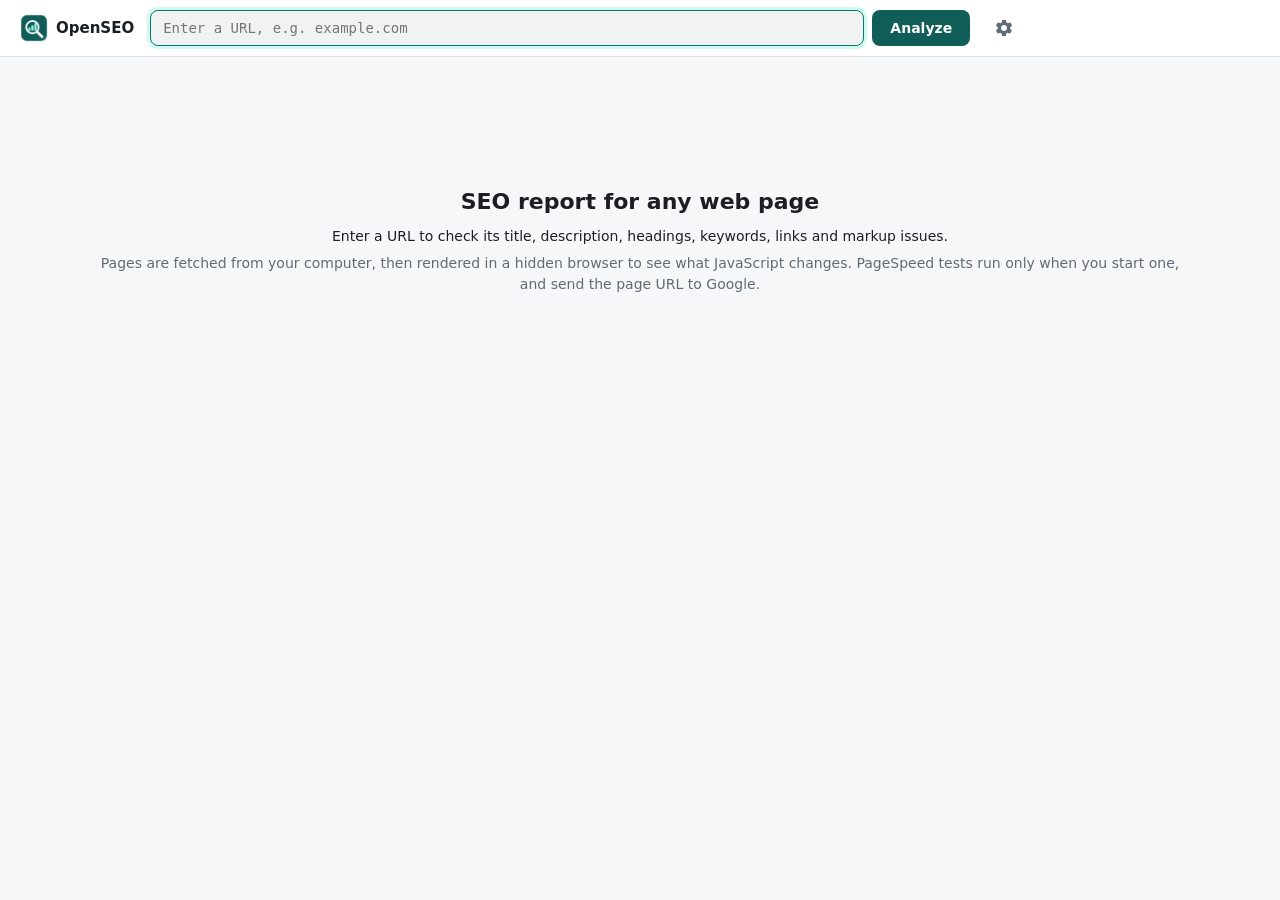
<file: app/ui/index.html>
<!doctype html>
<html lang="en">
<head>
  <meta charset="utf-8">
  <meta name="viewport" content="width=device-width, initial-scale=1">
  <title>OpenSEO</title>
  <link rel="stylesheet" href="styles.css">
  <script src="app.js" defer></script>
</head>
<body>
  <header class="topbar">
    <div class="brand">
      <img src="logo.png" alt="" width="28" height="28">
      <span>OpenSEO</span>
    </div>
    <form id="review-form" class="url-form" autocomplete="off">
      <input id="url" name="url" type="text" inputmode="url" spellcheck="false"
             placeholder="Enter a URL, e.g. example.com" aria-label="Page URL" required autofocus>
      <button id="submit" type="submit">Analyze</button>
    </form>
    <button id="open-settings" class="icon-button" type="button" title="Settings" aria-label="Settings">
      <svg viewBox="0 0 24 24" width="20" height="20" aria-hidden="true"><path fill="currentColor" d="M19.4 13a7.5 7.5 0 0 0 0-2l2-1.6a.5.5 0 0 0 .1-.6l-1.9-3.3a.5.5 0 0 0-.6-.2l-2.4 1a7.3 7.3 0 0 0-1.7-1l-.4-2.5a.5.5 0 0 0-.5-.4h-3.8a.5.5 0 0 0-.5.4l-.4 2.5a7.3 7.3 0 0 0-1.7 1l-2.4-1a.5.5 0 0 0-.6.2L2.5 8.8a.5.5 0 0 0 .1.6l2 1.6a7.5 7.5 0 0 0 0 2l-2 1.6a.5.5 0 0 0-.1.6l1.9 3.3c.1.2.4.3.6.2l2.4-1c.5.4 1.1.7 1.7 1l.4 2.5c0 .2.2.4.5.4h3.8c.3 0 .5-.2.5-.4l.4-2.5a7.3 7.3 0 0 0 1.7-1l2.4 1c.2.1.5 0 .6-.2l1.9-3.3a.5.5 0 0 0-.1-.6l-2-1.6ZM12 15.5a3.5 3.5 0 1 1 0-7 3.5 3.5 0 0 1 0 7Z"/></svg>
    </button>
  </header>

  <main id="view">
    <section id="empty" class="state">
      <h1>SEO report for any web page</h1>
      <p>Enter a URL to check its title, description, headings, keywords, links and markup issues.</p>
      <p class="muted">Pages are fetched from your computer, then rendered in a hidden browser to
        see what JavaScript changes. PageSpeed tests run only when you start one, and send the
        page URL to Google.</p>
    </section>

    <section id="loading" class="state" hidden>
      <div class="spinner" aria-hidden="true"></div>
      <p>Analyzing <span id="loading-url" class="mono"></span>…</p>
    </section>

    <section id="failure" class="state" hidden>
      <h2 id="failure-title"></h2>
      <p id="failure-message"></p>
      <div id="failure-http"></div>
    </section>

    <section id="report" hidden>
      <div class="summary">
        <div class="summary-url">
          <a id="final-url" class="ext" href="#"></a>
          <div id="redirects" class="redirects"></div>
        </div>
        <dl id="facts" class="facts"></dl>
      </div>

      <nav class="tabs" role="tablist">
        <button role="tab" data-tab="overview" aria-selected="true">Overview</button>
        <button role="tab" data-tab="issues">Issues <span id="issues-count" class="count"></span></button>
        <button role="tab" data-tab="speed">Speed</button>
        <button role="tab" data-tab="keywords">Keywords</button>
        <button role="tab" data-tab="links">Links <span id="links-count" class="count"></span></button>
        <button role="tab" data-tab="headers">HTTP headers <span id="headers-count" class="count"></span></button>
        <button role="tab" data-tab="js">JavaScript <span id="js-count" class="count"></span></button>
        <div class="tabs-end">
          <div class="segmented" id="source" role="group" aria-label="HTML analyzed">
            <button data-source="raw" aria-pressed="true" title="The HTML the server sent">Source HTML</button>
            <button data-source="rendered" aria-pressed="false" title="The page after its JavaScript ran" disabled>Rendered</button>
          </div>
        </div>
      </nav>

      <div class="panel" id="tab-overview" role="tabpanel"></div>
      <div class="panel" id="tab-issues" role="tabpanel" hidden></div>
      <div class="panel" id="tab-speed" role="tabpanel" hidden>
        <div class="toolbar">
          <div class="segmented" id="speed-strategy" role="group" aria-label="Device">
            <button data-strategy="mobile" aria-pressed="true">Mobile</button>
            <button data-strategy="desktop" aria-pressed="false">Desktop</button>
          </div>
        </div>
        <div id="speed-body"></div>
      </div>
      <div class="panel" id="tab-keywords" role="tabpanel" hidden>
        <div class="toolbar">
          <div class="segmented" id="kw-words" role="group" aria-label="Words per combination">
            <button data-words="1" aria-pressed="true">1 word</button>
            <button data-words="2" aria-pressed="false">2 words</button>
            <button data-words="3" aria-pressed="false">3 words</button>
          </div>
          <input id="kw-filter" type="search" placeholder="Filter keywords" aria-label="Filter keywords">
        </div>
        <table class="data" id="kw-table">
          <thead><tr>
            <th data-sort="combination">Keyword</th>
            <th data-sort="occurrence" class="num">Occurrences</th>
            <th data-sort="density" class="num">Density</th>
          </tr></thead>
          <tbody></tbody>
        </table>
        <p class="muted small">Density = occurrences × words in the combination ÷ words on the page (stop words excluded).</p>
      </div>
      <div class="panel" id="tab-links" role="tabpanel" hidden>
        <div class="toolbar">
          <div class="segmented" id="link-kind" role="group" aria-label="Link type">
            <button data-kind="all" aria-pressed="true">All</button>
            <button data-kind="Internal" aria-pressed="false">Internal</button>
            <button data-kind="External" aria-pressed="false">External</button>
            <button data-kind="NoFollow" aria-pressed="false">Nofollow</button>
          </div>
          <input id="link-filter" type="search" placeholder="Filter by URL or anchor" aria-label="Filter links">
        </div>
        <table class="data" id="link-table">
          <thead><tr><th>Anchor text</th><th>URL</th><th>Type</th><th>Rel</th></tr></thead>
          <tbody></tbody>
        </table>
      </div>
      <div class="panel" id="tab-headers" role="tabpanel" hidden>
        <table class="data" id="header-table">
          <thead><tr><th>Name</th><th>Value</th></tr></thead>
          <tbody></tbody>
        </table>
      </div>
      <div class="panel" id="tab-js" role="tabpanel" hidden></div>
    </section>
  </main>

  <dialog id="settings" aria-labelledby="settings-title">
    <form id="settings-form" method="dialog">
      <h2 id="settings-title">Settings</h2>

      <label class="field" for="ua-preset">User-Agent</label>
      <select id="ua-preset">
        <option value="openSeo">OpenSEO (honest bot name, default)</option>
        <option value="chromeMobile">Chrome on Android (what mobile-first indexing sees)</option>
        <option value="chromeDesktop">Chrome on Windows</option>
        <option value="googlebot">Googlebot Smartphone (often blocked as fake)</option>
        <option value="custom">Custom…</option>
      </select>
      <input id="ua-custom" type="text" spellcheck="false" placeholder="Custom User-Agent string" hidden>
      <p class="hint">Some sites block unfamiliar bots. If a page returns 403, try a Chrome preset.
        Sites that verify Googlebot by IP address block fake Googlebot requests.</p>

      <label class="field check">
        <input id="render-js" type="checkbox">
        Render pages with JavaScript
      </label>
      <p class="hint">Loads each page in a hidden browser too, and compares what its scripts
        produce with the source HTML. The page's scripts, including ads and trackers, run on
        your computer, as when you visit it.</p>

      <label class="field" for="psi-key">PageSpeed Insights API key</label>
      <div class="key-row">
        <input id="psi-key" type="password" spellcheck="false" autocomplete="off" placeholder="Optional, but needed in practice">
        <button id="psi-key-toggle" type="button" class="secondary">Show</button>
      </div>
      <p class="hint">The shared keyless quota is usually used up. A free key from
        <a id="psi-key-link" class="ext" href="https://developers.google.com/speed/docs/insights/v5/get-started">Google</a>
        gives you your own. It is saved in plain text in this app's settings file.</p>

      <p id="settings-error" class="form-error" hidden></p>
      <div class="dialog-actions">
        <button type="button" id="settings-cancel" class="secondary">Cancel</button>
        <button type="submit" id="settings-save" class="primary">Save</button>
      </div>
    </form>
  </dialog>
</body>
</html>
</file>
<file: app/ui/styles.css>
:root {
  --bg: #f6f7f8;
  --surface: #ffffff;
  --surface-2: #f0f2f4;
  --border: #dde1e5;
  --text: #1b1f23;
  --muted: #5f6b76;
  --accent: #0f766e;
  --accent-strong: #115e59;
  --accent-soft: #ccfbf1;
  --ok: #15803d;
  --warn: #b45309;
  --warn-soft: #fef3c7;
  --error: #b91c1c;
  --error-soft: #fee2e2;
  --radius: 8px;
  --mono: ui-monospace, "SF Mono", "Cascadia Code", "JetBrains Mono", Menlo, Consolas, monospace;
  color-scheme: light dark;
}

@media (prefers-color-scheme: dark) {
  :root {
    --bg: #111416;
    --surface: #1a1e21;
    --surface-2: #22272b;
    --border: #2f363c;
    --text: #e6e9ec;
    --muted: #96a1ab;
    --accent: #2dd4bf;
    --accent-strong: #5eead4;
    --accent-soft: #134e4a;
    --ok: #4ade80;
    --warn: #fbbf24;
    --warn-soft: #422c06;
    --error: #f87171;
    --error-soft: #47181a;
  }
}

* { box-sizing: border-box; }

html, body { height: 100%; }

body {
  margin: 0;
  font: 14px/1.5 system-ui, -apple-system, "Segoe UI", Roboto, Ubuntu, sans-serif;
  background: var(--bg);
  color: var(--text);
  display: flex;
  flex-direction: column;
}

[hidden] { display: none !important; }

.mono { font-family: var(--mono); font-size: 0.92em; }
.muted { color: var(--muted); }
.small { font-size: 12px; }

/* Top bar */
.topbar {
  display: flex;
  align-items: center;
  gap: 16px;
  padding: 10px 20px;
  background: var(--surface);
  border-bottom: 1px solid var(--border);
  position: sticky;
  top: 0;
  z-index: 10;
}

.brand { display: flex; align-items: center; gap: 8px; font-weight: 650; font-size: 15px; }

.url-form { flex: 1; display: flex; gap: 8px; max-width: 820px; }

.url-form input {
  flex: 1;
  min-width: 0;
  height: 36px;
  padding: 0 12px;
  font: inherit;
  font-family: var(--mono);
  color: var(--text);
  background: var(--surface-2);
  border: 1px solid var(--border);
  border-radius: var(--radius);
  outline: none;
}

.url-form input:focus { border-color: var(--accent); box-shadow: 0 0 0 3px var(--accent-soft); }

button {
  font: inherit;
  color: inherit;
  cursor: pointer;
}

#submit {
  height: 36px;
  padding: 0 18px;
  font-weight: 600;
  color: #fff;
  background: var(--accent-strong);
  border: 0;
  border-radius: var(--radius);
}

@media (prefers-color-scheme: dark) { #submit { color: #04201d; background: var(--accent); } }

#submit:disabled { opacity: 0.6; cursor: progress; }


/* Main view */
main { flex: 1; width: 100%; max-width: 1180px; margin: 0 auto; padding: 20px; }

.state { text-align: center; padding: 12vh 20px; }
.state h1 { font-size: 22px; margin: 0 0 8px; }
.state h2 { font-size: 18px; margin: 0 0 8px; }
.state p { margin: 6px 0; }
#failure { text-align: left; max-width: 760px; margin: 0 auto; padding-top: 8vh; }
#failure h2 { color: var(--error); }

.spinner {
  width: 32px;
  height: 32px;
  margin: 0 auto 14px;
  border: 3px solid var(--border);
  border-top-color: var(--accent);
  border-radius: 50%;
  animation: spin 0.8s linear infinite;
}

@keyframes spin { to { transform: rotate(360deg); } }

/* Summary */
.summary {
  background: var(--surface);
  border: 1px solid var(--border);
  border-radius: var(--radius);
  padding: 14px 16px;
}

.summary-url { margin-bottom: 10px; }

a.ext { color: var(--accent-strong); text-decoration: none; word-break: break-all; }
a.ext:hover { text-decoration: underline; }
#final-url { font-family: var(--mono); font-size: 15px; font-weight: 600; }

.redirects { margin-top: 4px; font-size: 12px; color: var(--muted); }
.redirects .hop { font-family: var(--mono); word-break: break-all; }

.facts { display: flex; flex-wrap: wrap; gap: 8px; margin: 0; }

.fact {
  display: flex;
  flex-direction: column;
  min-width: 96px;
  padding: 6px 12px;
  background: var(--surface-2);
  border-radius: 6px;
}

.fact dt { font-size: 11px; text-transform: uppercase; letter-spacing: 0.04em; color: var(--muted); }
.fact dd { margin: 0; font-size: 16px; font-weight: 600; font-variant-numeric: tabular-nums; }
.fact.error dd { color: var(--error); }
.fact.warn dd { color: var(--warn); }
.fact.ok dd { color: var(--ok); }

/* Tabs */
.tabs { display: flex; gap: 2px; margin: 16px 0 0; border-bottom: 1px solid var(--border); }

.tabs button {
  padding: 8px 14px;
  background: none;
  border: 0;
  border-bottom: 2px solid transparent;
  margin-bottom: -1px;
  color: var(--muted);
  font-weight: 550;
}

.tabs button[aria-selected="true"] { color: var(--text); border-bottom-color: var(--accent); }
.tabs button:hover { color: var(--text); }

.count {
  display: inline-block;
  min-width: 20px;
  padding: 0 6px;
  font-size: 11px;
  line-height: 18px;
  text-align: center;
  background: var(--surface-2);
  border-radius: 9px;
}

.count.error { color: #fff; background: var(--error); }
.count.warn { color: #1b1f23; background: var(--warn); }

.panel { padding: 16px 0; }

/* Overview */
.grid { display: grid; grid-template-columns: repeat(auto-fit, minmax(340px, 1fr)); gap: 12px; }

.card {
  background: var(--surface);
  border: 1px solid var(--border);
  border-radius: var(--radius);
  padding: 14px 16px;
}

.card h3 {
  margin: 0 0 8px;
  font-size: 12px;
  font-weight: 600;
  text-transform: uppercase;
  letter-spacing: 0.04em;
  color: var(--muted);
}

.card .value { font-size: 15px; word-break: break-word; }
.card .value.none { color: var(--muted); font-style: italic; }
.card.wide { grid-column: 1 / -1; }

.meter { margin-top: 10px; }
.meter-track { position: relative; height: 6px; background: var(--surface-2); border-radius: 3px; overflow: hidden; }
.meter-range { position: absolute; top: 0; bottom: 0; background: var(--accent-soft); }
.meter-fill { position: absolute; top: 0; bottom: 0; left: 0; border-radius: 3px; background: var(--ok); }
.meter-fill.out { background: var(--warn); }
.meter-label { display: flex; justify-content: space-between; margin-top: 4px; font-size: 12px; color: var(--muted); }
.meter-label .status.ok { color: var(--ok); }
.meter-label .status.out { color: var(--warn); }

.big-number { font-size: 26px; font-weight: 650; font-variant-numeric: tabular-nums; }

.outline { list-style: none; margin: 0; padding: 0; }
.outline li { display: flex; gap: 8px; align-items: baseline; padding: 3px 0; }

.hl {
  flex: none;
  width: 26px;
  font-size: 11px;
  font-weight: 700;
  text-align: center;
  color: var(--accent-strong);
  background: var(--accent-soft);
  border-radius: 4px;
}

.outline .empty { color: var(--muted); font-style: italic; }

/* Issues */
.issues { display: flex; flex-direction: column; gap: 10px; }

.issue {
  background: var(--surface);
  border: 1px solid var(--border);
  border-left: 4px solid var(--warn);
  border-radius: var(--radius);
  padding: 12px 16px;
}

.issue.error { border-left-color: var(--error); }
.issue-head { display: flex; flex-wrap: wrap; align-items: center; gap: 8px; }
.issue-head strong { font-size: 15px; }
.issue p { margin: 6px 0 0; }
.issue .fix { color: var(--muted); }
.issue .fix::before { content: "→ "; }

.badge {
  font-size: 11px;
  font-weight: 700;
  text-transform: uppercase;
  letter-spacing: 0.04em;
  padding: 1px 7px;
  border-radius: 4px;
  background: var(--surface-2);
  color: var(--muted);
}

.badge.error { color: var(--error); background: var(--error-soft); }
.badge.warn { color: var(--warn); background: var(--warn-soft); }
.badge.ok { color: var(--ok); background: var(--accent-soft); }
.badge.notice { color: var(--muted); background: var(--surface-2); }
.where { margin-left: auto; font-family: var(--mono); font-size: 12px; color: var(--muted); }

.all-clear { padding: 32px; text-align: center; }

/* Tables */
.toolbar { display: flex; flex-wrap: wrap; gap: 10px; align-items: center; margin-bottom: 12px; }

.toolbar input[type="search"] {
  flex: 1;
  min-width: 200px;
  max-width: 360px;
  height: 32px;
  padding: 0 10px;
  font: inherit;
  color: var(--text);
  background: var(--surface);
  border: 1px solid var(--border);
  border-radius: 6px;
  outline: none;
}

.toolbar input[type="search"]:focus { border-color: var(--accent); }

.segmented { display: inline-flex; padding: 2px; background: var(--surface-2); border-radius: 7px; }

.segmented button {
  padding: 5px 12px;
  background: none;
  border: 0;
  border-radius: 5px;
  color: var(--muted);
  font-weight: 550;
}

.segmented button[aria-pressed="true"] { background: var(--surface); color: var(--text); box-shadow: 0 1px 2px rgb(0 0 0 / 0.12); }

table.data {
  width: 100%;
  border-collapse: separate;
  border-spacing: 0;
  background: var(--surface);
  border: 1px solid var(--border);
  border-radius: var(--radius);
  overflow: hidden;
}

table.data th, table.data td { padding: 7px 12px; text-align: left; vertical-align: top; }
table.data th {
  font-size: 12px;
  font-weight: 600;
  color: var(--muted);
  background: var(--surface-2);
  border-bottom: 1px solid var(--border);
  white-space: nowrap;
}

table.data th[data-sort] { cursor: pointer; user-select: none; }
table.data th[data-sort]:hover { color: var(--text); }
table.data th[aria-sort="ascending"]::after { content: " ▲"; }
table.data th[aria-sort="descending"]::after { content: " ▼"; }
table.data tbody tr + tr td { border-top: 1px solid var(--border); }
table.data .num { text-align: right; font-variant-numeric: tabular-nums; white-space: nowrap; }
table.data td.url { font-family: var(--mono); font-size: 12.5px; word-break: break-all; }
table.data td.header-name { font-family: var(--mono); font-size: 12.5px; white-space: nowrap; }
table.data td.header-value { font-family: var(--mono); font-size: 12.5px; word-break: break-all; }
table.data .empty-row td { color: var(--muted); text-align: center; padding: 20px; }

.density { display: inline-flex; align-items: center; gap: 8px; }
.density-bar { width: 80px; height: 6px; background: var(--surface-2); border-radius: 3px; overflow: hidden; }
.density-bar span { display: block; height: 100%; background: var(--accent); }

/* Icon button (settings) */
.icon-button {
  display: grid;
  place-items: center;
  width: 36px;
  height: 36px;
  color: var(--muted);
  background: none;
  border: 1px solid transparent;
  border-radius: var(--radius);
}

.icon-button:hover { color: var(--text); background: var(--surface-2); }

button.primary, button.secondary {
  height: 34px;
  padding: 0 16px;
  font-weight: 600;
  border-radius: 6px;
}

button.primary { color: #fff; background: var(--accent-strong); border: 0; }
button.secondary { background: var(--surface-2); border: 1px solid var(--border); }
@media (prefers-color-scheme: dark) { button.primary { color: #04201d; background: var(--accent); } }

/* Settings dialog */
dialog {
  width: min(560px, calc(100vw - 40px));
  padding: 0;
  color: var(--text);
  background: var(--surface);
  border: 1px solid var(--border);
  border-radius: 12px;
  box-shadow: 0 20px 50px rgb(0 0 0 / 0.3);
}

dialog::backdrop { background: rgb(0 0 0 / 0.45); }
dialog form { padding: 20px 22px; }
dialog h2 { margin: 0 0 14px; font-size: 18px; }

.field { display: block; margin: 14px 0 6px; font-weight: 600; }

dialog select, dialog input[type="text"], dialog input[type="password"] {
  width: 100%;
  height: 34px;
  padding: 0 10px;
  font: inherit;
  color: var(--text);
  background: var(--surface-2);
  border: 1px solid var(--border);
  border-radius: 6px;
  outline: none;
}

dialog input:focus, dialog select:focus { border-color: var(--accent); }
#ua-custom { margin-top: 8px; font-family: var(--mono); }
#psi-key { font-family: var(--mono); }
.key-row { display: flex; gap: 8px; }
.hint { margin: 6px 0 0; font-size: 12.5px; color: var(--muted); }
.form-error { color: var(--error); }
.dialog-actions { display: flex; justify-content: flex-end; gap: 8px; margin-top: 20px; }

/* Speed tab */
.speed-start { padding: 28px; text-align: center; }
.speed-start p { margin: 8px auto; max-width: 560px; }
.speed-start .primary { margin-top: 10px; }
.speed-error { margin-bottom: 12px; border-left: 4px solid var(--error); }
.speed-error h3 { color: var(--error); }

.gauges { display: flex; flex-wrap: wrap; justify-content: space-around; gap: 16px; padding: 18px 10px; }
.gauge-item { display: flex; flex-direction: column; align-items: center; gap: 8px; width: 120px; text-align: center; }

.gauge {
  --pct: 0;
  --color: var(--muted);
  position: relative;
  display: grid;
  place-items: center;
  width: 84px;
  height: 84px;
  border-radius: 50%;
  background: conic-gradient(var(--color) calc(var(--pct) * 1%), var(--surface-2) 0);
}

.gauge::before {
  content: "";
  position: absolute;
  inset: 7px;
  border-radius: 50%;
  background: var(--surface);
}

.gauge span { position: relative; font-size: 24px; font-weight: 700; color: var(--color); font-variant-numeric: tabular-nums; }
.gauge.good { --color: var(--ok); }
.gauge.average { --color: #ea8a00; }
.gauge.poor { --color: var(--error); }
@media (prefers-color-scheme: dark) { .gauge.average { --color: #fb923c; } }

.metric-grid { display: grid; grid-template-columns: repeat(auto-fill, minmax(200px, 1fr)); gap: 10px; }

.metric {
  padding: 10px 12px;
  background: var(--surface-2);
  border-radius: 6px;
  border-left: 3px solid var(--border);
}

.metric .label { font-size: 12px; color: var(--muted); }
.metric .val { font-size: 20px; font-weight: 650; font-variant-numeric: tabular-nums; }
.metric.good { border-left-color: var(--ok); }
.metric.average { border-left-color: #ea8a00; }
.metric.poor { border-left-color: var(--error); }

.pill { display: inline-block; padding: 1px 8px; font-size: 11.5px; font-weight: 650; border-radius: 9px; }
.pill.good { color: var(--ok); background: var(--accent-soft); }
.pill.average { color: var(--warn); background: var(--warn-soft); }
.pill.poor { color: var(--error); background: var(--error-soft); }

.speed-section { margin-top: 16px; }
.speed-section > h3 { margin: 0 0 10px; font-size: 14px; }
.speed-section > h3 .muted { font-weight: 400; }

details.audits {
  margin-top: 10px;
  background: var(--surface);
  border: 1px solid var(--border);
  border-radius: var(--radius);
}

details.audits summary { padding: 10px 14px; font-weight: 600; cursor: pointer; }
details.audits ul { list-style: none; margin: 0; padding: 0 14px 6px; }
details.audits li { padding: 10px 0; border-top: 1px solid var(--border); }
details.audits li .row { display: flex; gap: 10px; align-items: baseline; }
details.audits li .title { font-weight: 600; }
details.audits li .savings { margin-left: auto; color: var(--warn); white-space: nowrap; font-size: 13px; }
details.audits li p { margin: 4px 0 0; color: var(--muted); font-size: 13px; }
code { font-family: var(--mono); font-size: 0.9em; padding: 0 3px; background: var(--surface-2); border-radius: 3px; }

/* ───────── Rendered page ───────── */

.tabs { align-items: flex-end; }
.tabs-end { margin-left: auto; padding-bottom: 6px; display: flex; align-items: center; gap: 8px; }
.segmented button:disabled { opacity: 0.5; cursor: default; }
.segmented button.busy::after {
  content: "";
  display: inline-block;
  width: 9px;
  height: 9px;
  margin-left: 6px;
  border: 2px solid currentColor;
  border-right-color: transparent;
  border-radius: 50%;
  vertical-align: -1px;
  animation: spin 0.8s linear infinite;
}

.field.check { display: flex; align-items: center; gap: 8px; }
.field.check input { margin: 0; width: 16px; height: 16px; accent-color: var(--accent-strong); }

.js-head { display: flex; flex-wrap: wrap; align-items: center; gap: 10px; margin-bottom: 12px; }
.js-head .grow { flex: 1; }
.js-section { margin-top: 20px; }
.js-section h3 { margin: 0 0 8px; font-size: 14px; }
.js-section > p { margin: 0 0 8px; }
.callout { padding: 10px 14px; border-radius: var(--radius); background: var(--warn-soft); color: var(--text); margin-bottom: 12px; }
.compare td.value-cell { word-break: break-word; }
.compare td.value-cell div + div { margin-top: 4px; }
.compare tr.changed td:first-child { box-shadow: inset 3px 0 0 var(--warn); }
.compare .none { color: var(--muted); font-style: italic; }
.compare th.label, .compare td.label { white-space: nowrap; width: 1%; }

/* ───────── Overview key/value cards and issue levels ───────── */

.kv { display: grid; grid-template-columns: max-content 1fr; gap: 6px 14px; margin: 0; font-size: 14px; }
.kv dt { color: var(--muted); }
.kv dd { margin: 0; word-break: break-word; }
.kv code, .plain code { font-family: var(--mono); font-size: 12.5px; }
.none { color: var(--muted); font-style: italic; }
.dot { display: inline-block; width: 8px; height: 8px; border-radius: 50%; margin-right: 7px; vertical-align: 1px; background: var(--muted); }
.dot.ok { background: var(--ok); }
.dot.warn { background: var(--warn); }
.dot.error { background: var(--error); }
.plain { list-style: none; margin: 0; padding: 0; font-size: 14px; }
.plain li + li { margin-top: 6px; }
.issue.notice { border-left-color: var(--border); }
</file>
